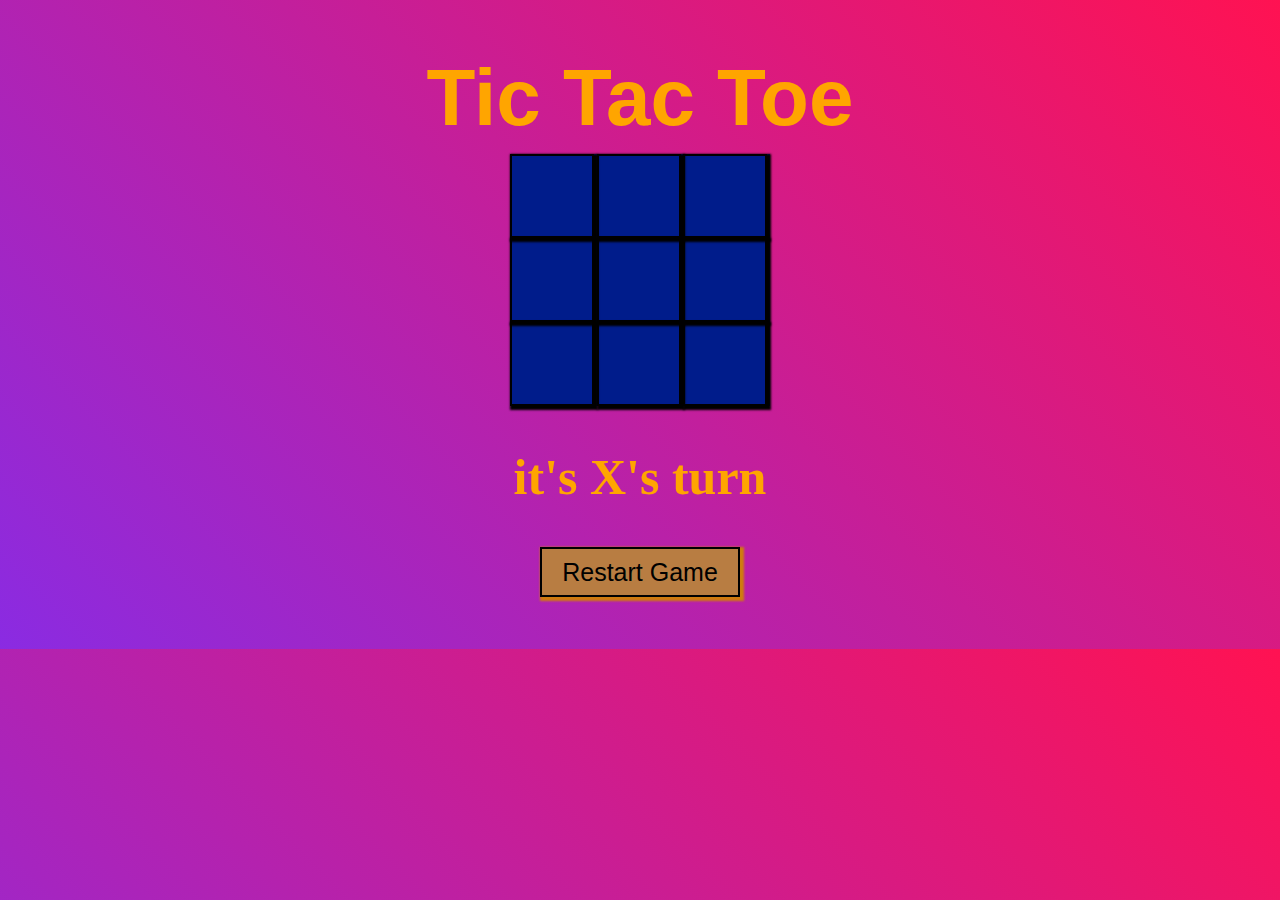
<file: Project-1_Chinmoy-Kundu/Tic Tac Toe/index.html>
<!DOCTYPE html>
<html lang="en">
<head>
    <title>Tic Tac Toe</title>
    <link rel="stylesheet" href="style.css">
</head>
    <body>
        <div class="outer-container">        
            <h1 class = "game_title">Tic Tac Toe</h1>
            <div class="game_outer_box">
                <div id="0" class="cell"></div>
                <div id="1" class="cell"></div>
                <div id="2" class="cell"></div>
                <div id="3" class="cell"></div>
                <div id="4" class="cell"></div>
                <div id="5" class="cell"></div>
                <div id="6" class="cell"></div>
                <div id="7" class="cell"></div>
                <div id="8" class="cell"></div>
            </div>
            <h2 id="game-status"></h2>
            <button id = "game-restart"> Restart Game </button>
        </div>
        <script src="script.js"></script>
    </body>
</html>
</file>
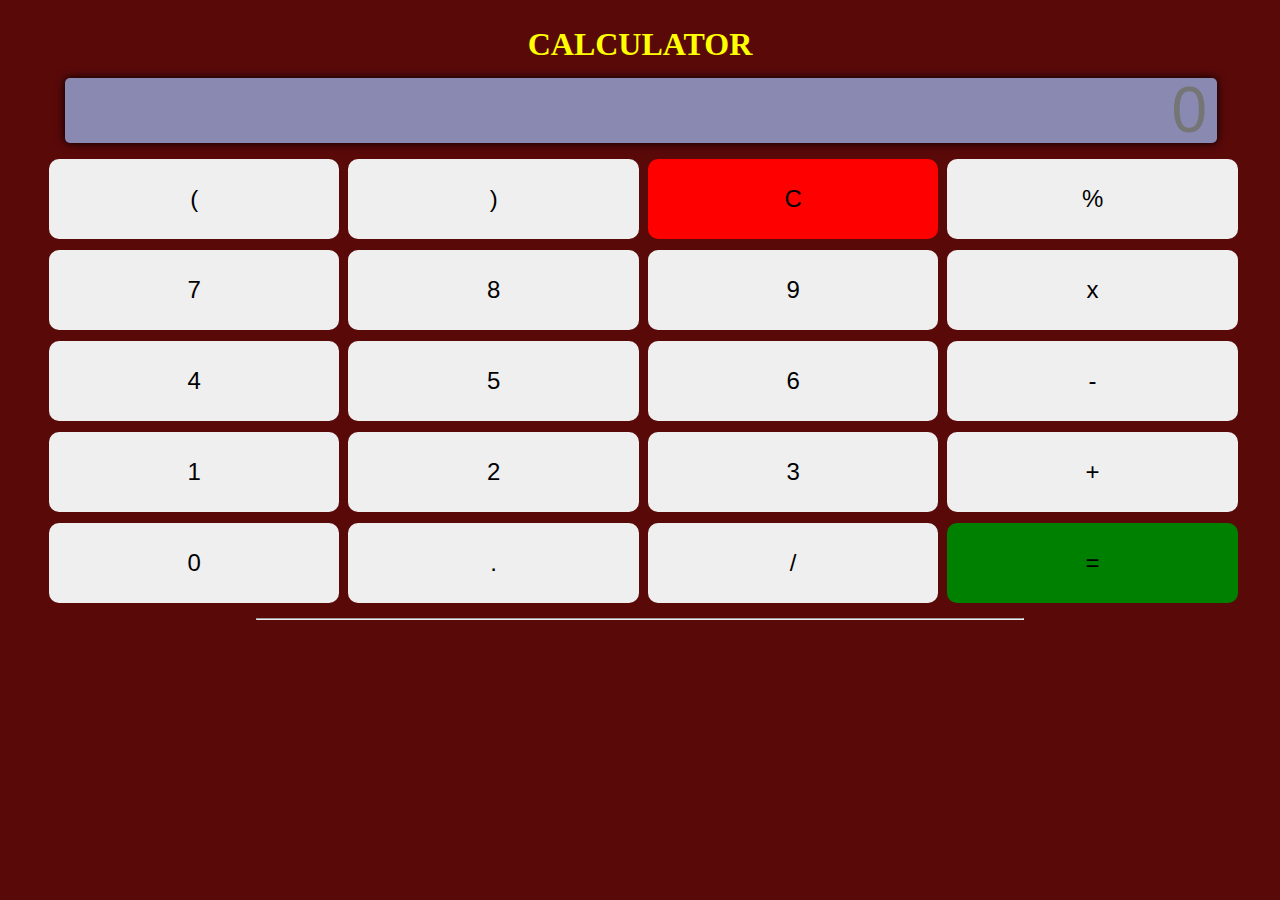
<file: Project-1_Chinmoy-Kundu/Calculator/calculator.html>
<!DOCTYPE html>
<html>
<head>
    <title>Calculator</title>
    <link rel="stylesheet" href="calculator.css">
</head>
<body>
    <h1 class="hadeline">CALCULATOR</h1>
    <div class="calc">
        <div id ="calculator">
            <input type="text" id = "answer" name="screen" placeholder="0" disabled>
        </div>
        <div id ="buttons">
            <button class="input_btn" id="(">(</button>
            <button class="input_btn" id=")">)</button>
            <button id="clear">C</button>
            <button class="input_btn" id="7">%</button>
            <br>
            <button class="input_btn" id="7">7</button>
            <button class="input_btn" id="8">8</button>
            <button class="input_btn" id="9">9</button>
            <button class="input_btn" id="*">x</button>
            <br>
            <button class="input_btn" id="4">4</button>
            <button class="input_btn" id="5">5</button>
            <button class="input_btn" id="6">6</button>
            <button class="input_btn" id="-">-</button>
            <br>
            <button class="input_btn" id="1">1</button>
            <button class="input_btn" id="2">2</button>
            <button class="input_btn" id="3">3</button>
            <button class="input_btn" id="+">+</button>
            <br>
            <button class="input_btn" id="0">0</button>
            <button class="input_btn" id=".">.</button>
            <button class="input_btn" id="/">/</button>
            <button class="equal_btn" id="equal">=</button>
        </div>
    </div>
    <hr>
    <script src="calculator.js"></script>
</body>
</html>
</file>
<file: Project-1_Chinmoy-Kundu/Tic Tac Toe/style.css>
body {
    padding: 0px;
    background: linear-gradient(45deg, #8a2be2, #ff1252);
    margin: 52px;
}

.game_title {
    font-size: 80px;
    color: orange;
    margin: 10px;
    text-align: center;
    font-family: Arial, Helvetica, sans-serif
}
.cell {
    width: 80px;
    height: 80px;
    box-shadow: 2px 2px 2px 2px black;
    border : 2px solid black;
    text-align: center;
    font-size: 80px;
    color: aliceblue;
}
.game_outer_box {
    display: grid;
    grid-template-columns: repeat(3, auto);
    width: 260px;
    background-color: rgb(0, 28, 139);
    margin: 10px auto;
}
#game-status {
    font-size: 50px;
    color: orange;
    text-align: center;
}
#game-restart {
    background-color: rgb(184, 125, 66);
    width: 200px;
    height: 50px;
    font-size: 25px;
    box-shadow: 2px 2px 2px 2px rgb(207, 123, 14);
    border: 2px solid black;
    margin: 10px auto;
    display: block;
}
</file>
<file: Project-1_Chinmoy-Kundu/Calculator/calculator.css>
*{
    padding: 0;
    margin: 0;
    box-sizing: border-box;
}

body {
    height: 100%;
    width: 100%;
    background-color: rgb(90, 9, 9);
}

.hadeline {
    margin-top: 2%;
    color: yellow;
    text-align: center;
}

#answer { 
    padding: 10px;
    height: 65px;
    width: 90%;
    margin-left: 65px;
    margin-top: 15px;
    background-color: rgb(137, 137, 177);
    text-align: right;
    font-size: 400%;
    color: #000;
    border-radius: 5px;
    border: none;
    box-shadow: 0 0 10px #000;
}

#buttons {
    margin-left: 44px;
    margin-top: 5px;
}

button {
    height: 80px;
    width: 23.5%;
    margin-top: 11px;
    margin-left: 5px;
    border-radius: 10px;
    border: none;
    font-size: x-large;
    position: relative;

}

#clear {
    background-color: red;
}

#equal {
    background-color: green;
}

button:hover {
    background: rgb(218, 207, 207)
}

hr {
    margin-top: 15px;
    width:60%;
    margin-left: 20%;
}
</file>
